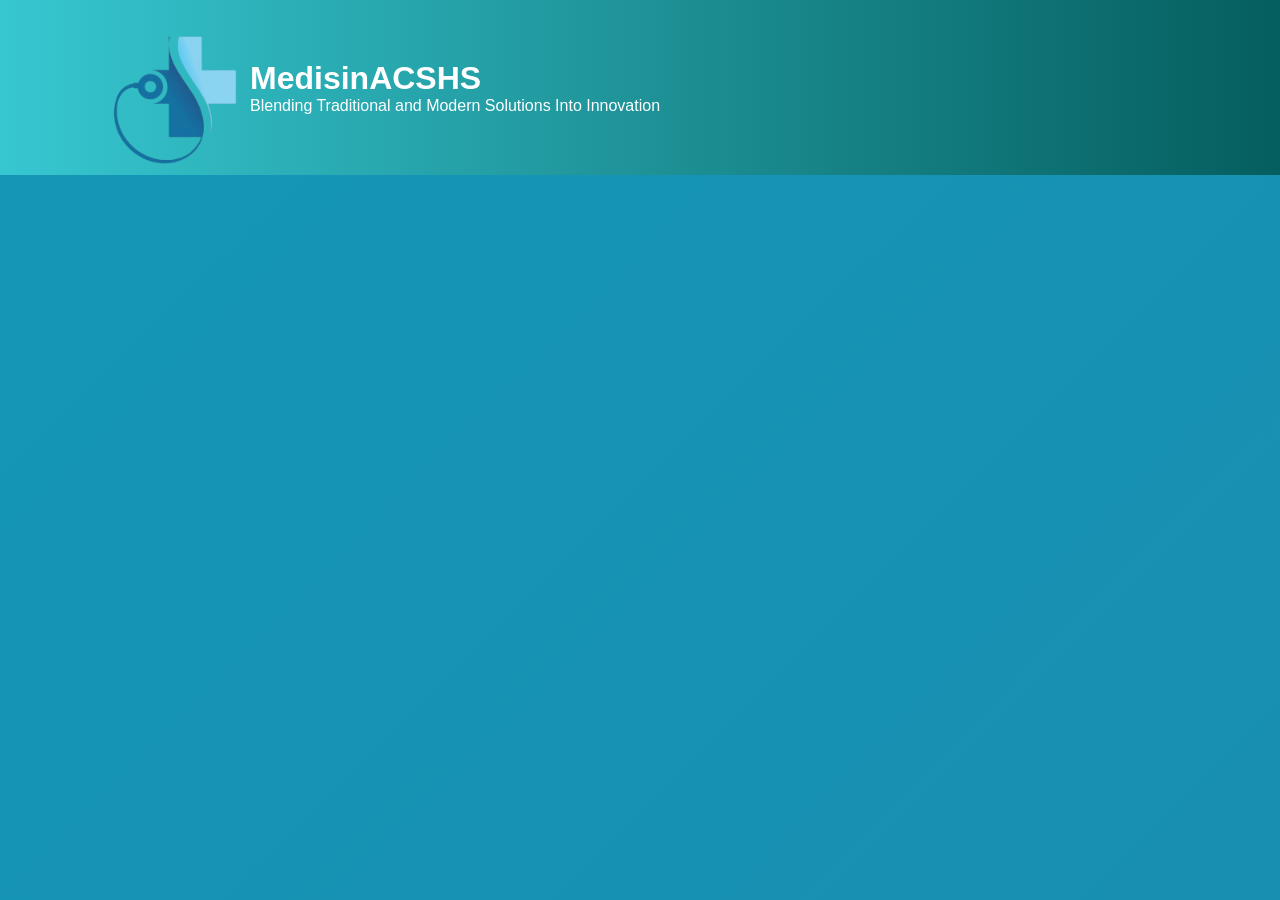
<file: home.html>
<!DOCTYPE html>
<html lang="en">
<head>
  <meta charset="UTF-8">
  <title>Welcome to MedisinACSHS</title>
  <link rel="stylesheet" href="style.css">
</head>
<body>
  <div class="text-banner">
  <img src="logo.png" alt="Product Logo" class="logo">
  <h1>MedisinACSHS</h1>
  <p>Blending Traditional and Modern Solutions Into Innovation</p>
</div>

</body>
</html>
<link rel="stylesheet" href="home.css">
</file>
<file: style.css>
.logo {
  width: 200px;  
  margin-bottom: 20px;
  position: absolute;
    left: 580px;
top: 195px;
}
.loading-container {
  text-align: center;
}
.h1.product-name {
  font-size: 15em;
  margin-bottom: 10px;
  font-family: 'Arial', sans-serif;
  position: absolute;
  left: 200px;
  top: 180px;
}
body {
  margin: 0;
  height: 100vh;
  display: flex;
  justify-content: center;
  align-items: center;
  font-family: Arial, sans-serif;

  background: linear-gradient(-45deg, #378faa, #83e2e6, #1a8caf, #1497b8);
  background-size: 400% 400%;
  animation: gradientMove 10s ease infinite;
}

@keyframes gradientMove {
  0% {
    background-position: 0% 50%;
  }
  50% {
    background-position: 100% 50%;
  }
  100% {
    background-position: 0% 50%;
  }
}
.product-name {
  position: absolute;
  top: 206px; 
  left: 750px;   
  font-size: 60px;
  color: white;
}
.tagline {
  position: absolute;
  top: 285px; 
  left: 752px;   
  font-size: 20px;
  color: white;
  font-family: sans-serif;
}
.continue-btn {
  background: linear-gradient(90deg, #59ccd4, #0d75a5);
  color: white;
  border: none;
  border-radius: 8px;
  padding: 12px 24px;
  font-size: 18px;
  cursor: pointer;
  transition: 0.3s ease;
  top: 350px;
}

.continue-btn:hover {
  background: linear-gradient(90deg, #1e90ff, #54b0cf);
}
</file>
<file: home.css>
.logo {
  width: 200px;  
  margin-bottom: 20px;
  position: absolute;
    left: 75px;
top: 0px;
}

.text-banner {
  position: fixed;           
  top: 0;
  left: 0;
  width: 100%;
  height: 175px;
  background: linear-gradient(90deg, #37c7d1, #035a5a);
  color: white;
  display: flex;
  flex-direction: column;
  justify-content: center;
  align-items: flex-start;  
  padding-left: 50px;        
}
.text-banner h1 {
  margin: 0 400px 0 200px; 
  font-size: 2em;
  font-family: 'Arial', sans-serif;

}
.text-banner p {
  margin: 0 400px 0 200px; 
}
</file>
